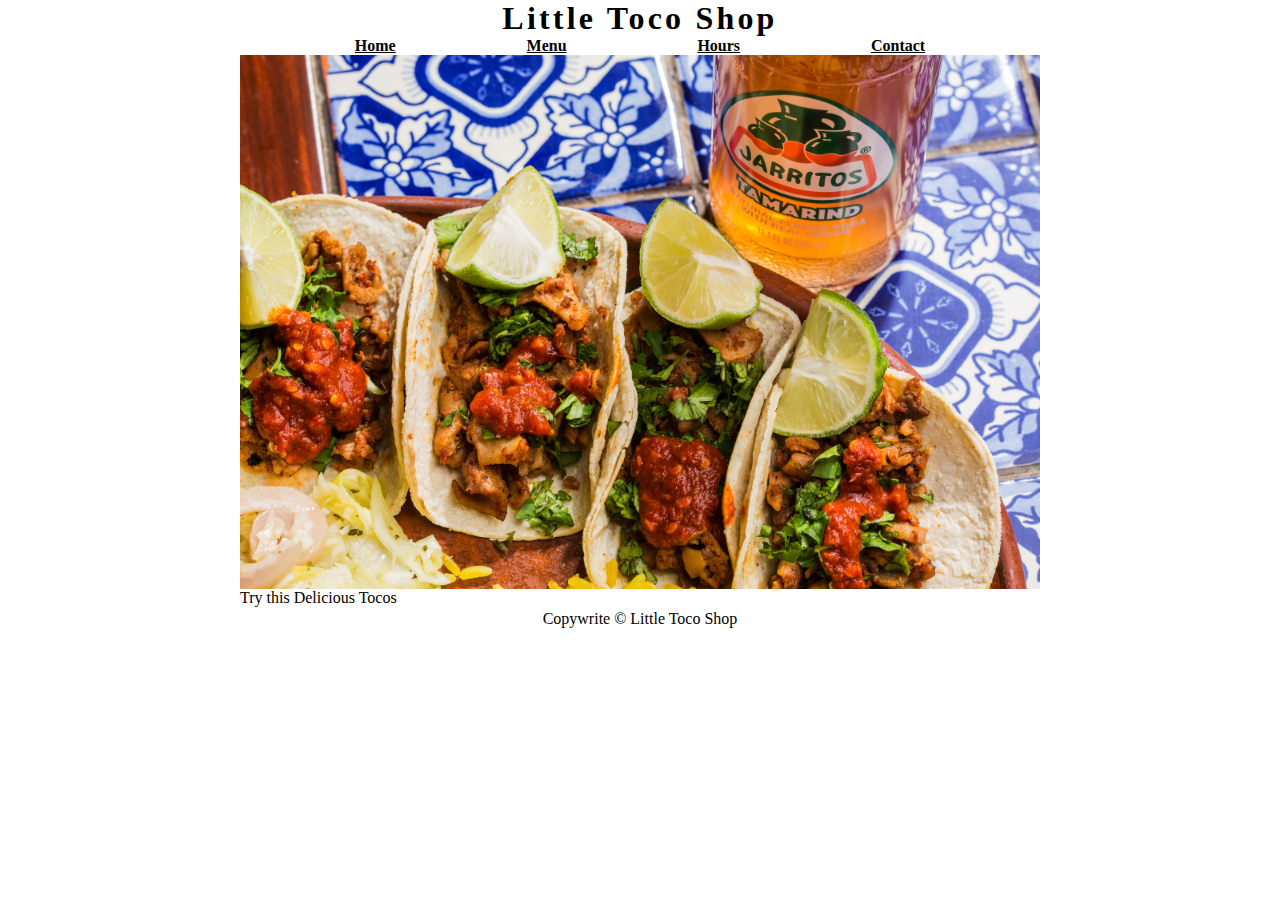
<file: about.html>
<!DOCTYPE html>
<html lang="en">
<head>
    <meta charset="UTF-8">
    <meta name="viewport" content="width=device-width, initial-scale=1.0">
    <meta name="author" content="Muhammad Kamran">
    <meta name="discription" content="About The Littel Toco Shop">
    <title>About The Little Tocco Shop</title>
    <link rel="icon" href="favicon.ico" type="image/x-icon">
    <link rel="stylesheet" href="CSS/style.css">
</head>
<body>
    <header class="header">
        <h1 class="header__h1">Little Toco Shop</h1>
        <nav class="header__nav">
            <ul class="header__ul">
                <li>
                    <a href="/">Home</a>
                </li>
                <li>
                    <a href="/#menu">   Menu</a>
                </li>
                <li>
                    <a href="hours.html">Hours</a>
                </li>
                <li>
                    <a href="contact.html">Contact</a>
                </li>
            </ul>
        </nav>

    </header>

    <section class="hero">
        <figure>
            <img src="IMG/tacos_delicioso_1000x667.png" alt="Tocco Deliciioso" title="Tocco Deliciioso!" width="1000" height="667">
            <figcaption class="offscreen">
                Try this Delicious Tocos
            </figcaption>
        </figure>
    </section>

    <footer class="footer">
        <p>
            <span class="nowrap">Copywrite &copy;</span>
            <span class="nowrap">Little Toco Shop</span> 
        </p>
    </footer>
</body>
</html>
</file>
<file: CSS/style.css>
@import url('https://fonts.googleapis.com/css2?family=Fugaz+One&family=Nunito&display=swap');

/* || CSS RESET */
*,
*::after,
*::before {
    padding: 0;
    margin: 0;
    box-sizing: border-box;
}

img {
    display: block;
    max-width: 100%;
    height: auto;
}

input, button, textarea {
    font: inherit;
}

/* || GERNAL STYLE */
html {
    scroll-behavior: smooth;
    font-size: var(--FS);
    font-family: var(--FF);
    background-color: var(--BGCOLOR);
    background-image: var(--BGIMAGE);
}

body {
    background-color: var(--BODY-BGCOLOR);
    color: var(--FONT-COLOR);
    min-height: 100vh;
    max-width: 800px;
    margin: 0 auto;
    border-right: var(--BORDER);
    border-left: var(--BORDER);
    box-shadow: 0 0 10px var(--BORDER-COLOR);
}

h1,h2,h3 {
    font-family: var(--FF-HEADINGS);
    letter-spacing: 0.1em;
}

h2,h3 {
    margin-bottom: 1em;
    color: var(--HIGHLIGHT-COLOR);
}

p {
    line-height: 1.5;
}

a:any-link {
    color: var(--LINK-COLOR);
}

a:hover, a:focus-visible {
    color: var(--LINK-HOVER);
}

a:active {
    color: var(--LINK-ACTIVE);
}

/* || HEADERS */

header {
    position: sticky;
    top: 0;
    z-index: 1;
}

.header__h1 {
    text-align: center;
    background-color: var(--HEADER-BGCOLOR);
    color: var(--HEADER-COLOR);
    padding: var(--PADDING-TB) var(--PADDING-SIDE);
}

.header__nav {
    background-color: var(--NAV-BGCOLOR);
    border: var(--BORDER);
    box-shadow: 0 6px 5px -4px var(--BORDER-COLOR);
    font-weight: bold;
}

.header__ul {
    list-style-type: none;
    display: flex;
    justify-content: space-evenly;
    align-items: center;
    padding: var(--PADDING-TB) var(--PADDING-SIDE);
    gap: 1rem;
}

/* || FOOTER */

.footer {
    background-color: var(--HEADER-BGCOLOR);
    color: var(--HEADER-COLOR);
    text-align: center;
    
    padding: var(--PADDING-TB) var(--PADDING-SIDE);
    
    position: sticky;
    bottom: 0;
}

/* || Hero SECTION */

.hero {
    position: relative;
}

.hero__h2 {
    background-color: var(--HERO-BGCOLOR);
    color: var(--HERO-COLOR);
    padding: 0.25em 0.5em;
    letter-spacing: 0.1rem;
    text-shadow: 2px 2px 5px var(--HEADER-BGCOLOR);
    position: absolute;
    left: 20px;
    top: -100px;
    animation: showWelcome  ease-in-out 0.5s forwards;
}

@keyframes showWelcome {
    0% {
        top: -20px;
        transform: skew(0deg, -5deg) scaleY(0);
    }
    80% {
        top: 25px;
        transform: skew(10deg, -5deg) scaleY(1.1);
    }
    100% {
        top: 20px;
        transform: skew(10deg, -5deg) scaleY(1);
    }
}

/* || MAIN */

.main {
    padding: var(--PADDING-TB) var(--PADDING-SIDE);
}

.main__artical {
    scroll-margin-top: 6.5rem;
    margin: var(--MARGIN);
}

.main__artical:first-child {
    margin-top: 1em;
}

.main__artical:last-child {
    min-height: calc(100vh - 15rem);
}

/* || About */

.about__trivia {
    margin: var(--MARGIN) 0;
}

.about__trivia-answer {
    margin-top: 1em;
}

/* || contact */

.contact__h2 {
    margin: 0;
}

.contact__fieldset {
    border: none;
}

.contact__p {
    margin: 1em 0;
}

.contact__lable {
    display: block;
    font-weight: bold;
}

.contact__input,.contact__textarea {
    padding: 0.5em;
    border-radius: var(--BORDER_RADIUS);
    border-width: 2px;
    width: 100%;
} 
.contact__button {
    background-color: var(--HIGHLIGHT-COLOR);
    color: var(--HEADER-COLOR);
    padding: 0.5em 1em;
    border-radius: var(--BORDER_RADIUS);
}

/* || TABLE */

thead,tbody,tfoot,tr {
    display: contents;
}

.menu__container {
    display: grid;
    grid-template-columns: repeat(3, 1fr);
    grid-template-areas: "th th1 th2" "cr cr1 cr1p" "cr cr2 cr2p" "cr cr3 cr3p" "sf sf1 sf1p" "sf sf2 sf2p" "sf sf3 sf3p" "cs cs cs";
    gap: 0.1em;
    margin-bottom: 1em;
}

.menu__cr {
    grid-area: cr;
}

.menu__sf {
    grid-area: sf;
}

.menu__cs {
    grid-area: cs;
}

.menu__cr,.menu__sf,.menu__cs,.menu__header {
    color: var(--HIGHLIGHT-COLOR);
    font-weight: bold;
    height: 100%;
    display: grid;
    place-content: center; 
}

.menu__header, .menu__items {
    width: 100%;
    padding: 1em;
    display: grid;
    place-content: center;
    border: medium ridge var(--BORDER-COLOR);
}

thead th:first-child {
    border-top-left-radius: var(--BORDER_RADIUS);
}

thead th:last-child {
    border-top-right-radius: var(--BORDER_RADIUS);
}

tfoot td {    
    border-bottom-left-radius: var(--BORDER_RADIUS);
    border-bottom-right-radius: var(--BORDER_RADIUS);
    
}
</file>
